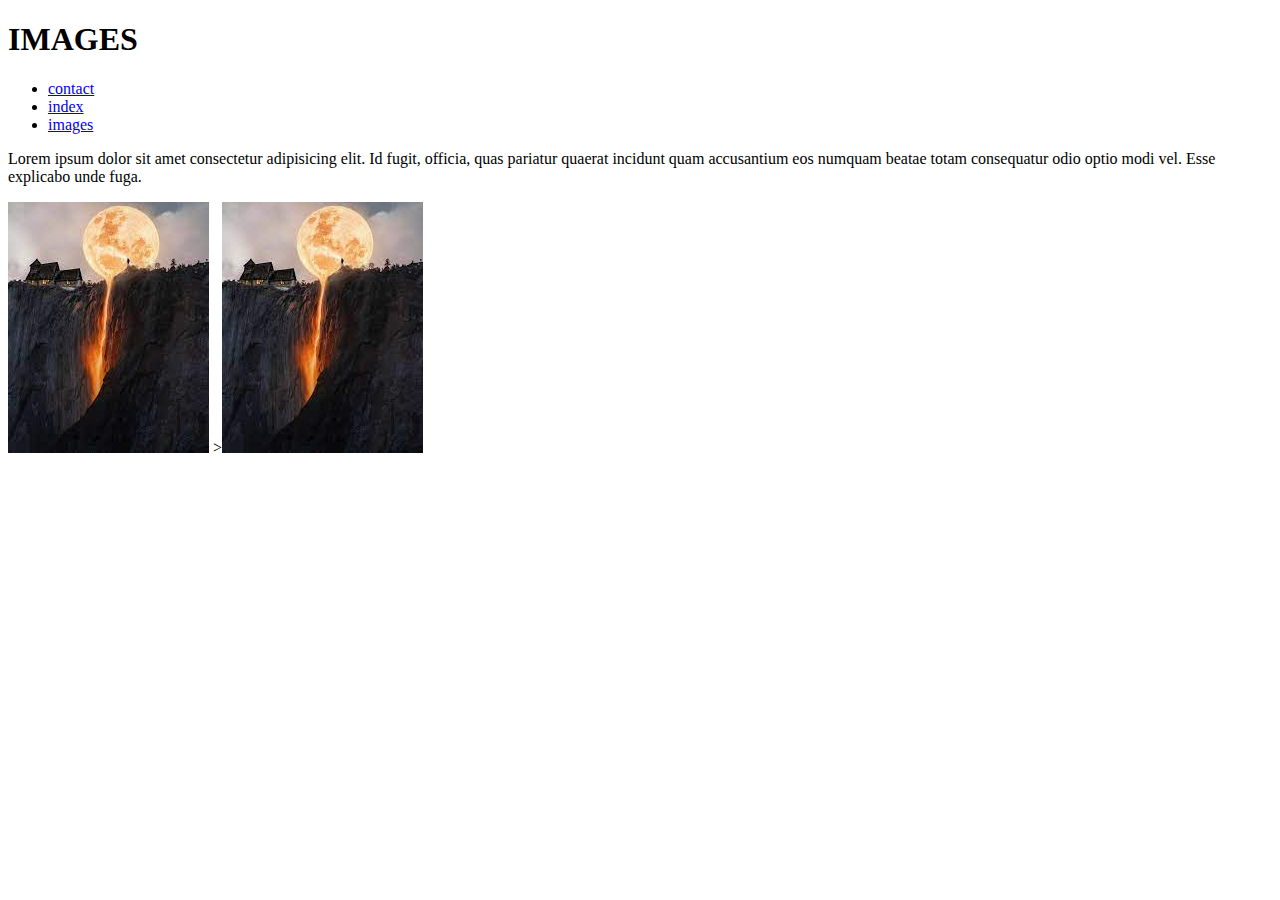
<file: nlw/files/images.html>
<!DOCTYPE html>
<html lang="pt_BR">
  <head>
    <meta charset="UTF-8" />
    <meta http-equiv="X-UA-Compatible" content="IE=edge" />
    <meta name="viewport" content="width=device-width, initial-scale=1.0" />
    <title>Document</title>
  </head>
  <body></body>
</html>

<h1>IMAGES</h1>
<head>
  <nav>
    <ul>
      <li><a href="../projeto/contact.html"> contact </a></li>
      <li><a href="../projeto/index.html">index</a></li>
      <li><a href="images.html">images</a></li>
    </ul>
  </nav>
</head>

<body>
  <p>
    Lorem ipsum dolor sit amet consectetur adipisicing elit. Id fugit, officia,
    quas pariatur quaerat incidunt quam accusantium eos numquam beatae totam
    consequatur odio optio modi vel. Esse explicabo unde fuga.
  </p>

  <p><img src="download.jpg" alt="" /> ><img src="download.jpg" alt="" /></p>
</body>
</file>
